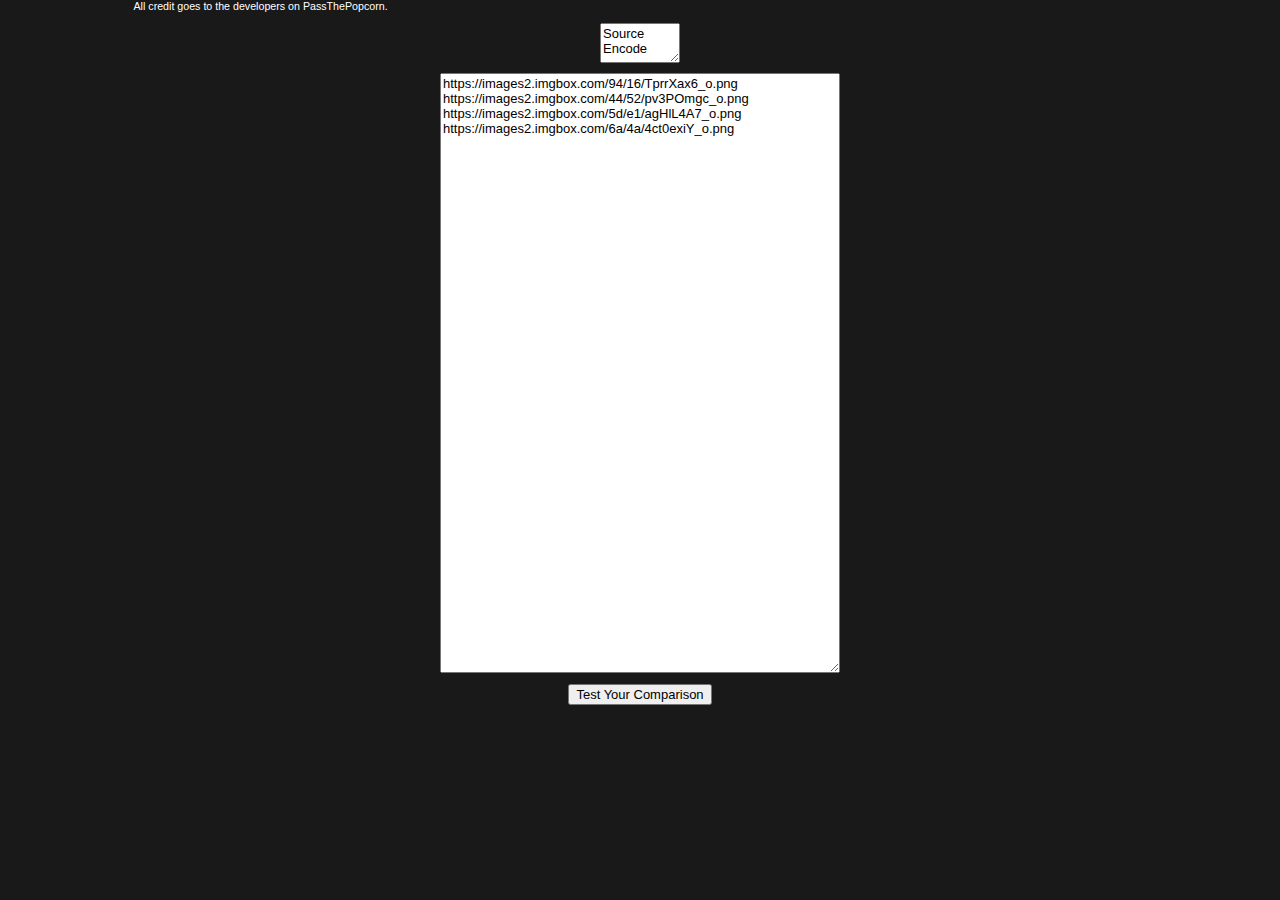
<file: index.html>
<!DOCTYPE html>
<html>
<head>
	<title>Comparison Test</title>
	<link rel="stylesheet" href="style.css">
	<style type="text/css">
		.input_area {
			display: block;
			margin-left: auto;
			margin-right: auto;
		}
		#column_name {
			width: 80px;
			height: 40px;
		}
		#inputimg {
			width: 400px;
			height: 600px;
		}
	</style>
</head>
<script type="text/javascript" src="jquery.js"></script>
<script type="text/javascript" src='bbcode.js'></script>
<script type="text/javascript" src='mousetrap.min.js'></script>
<script>
	function show_comparison(object){
		var comparison_content = $("#inputimg").val().split('\n');
		var comparison_column = $("#column_name").val().split('\n');
		console.log(comparison_content);
		BBCode.ScreenshotComparisonToggleShow(this, comparison_column, comparison_content)
	}
</script>

<body>
<p>All credit goes to the developers on PassThePopcorn. </p>
<p><textarea id="column_name" class="input_area">Source
Encode</textarea></p>
<p><textarea id="inputimg"  class="input_area">https://images2.imgbox.com/94/16/TprrXax6_o.png
https://images2.imgbox.com/44/52/pv3POmgc_o.png
https://images2.imgbox.com/5d/e1/agHlL4A7_o.png
https://images2.imgbox.com/6a/4a/4ct0exiY_o.png</textarea></p>
<p><input type="button" name="test" value="Test Your Comparison" onclick="show_comparison(this);" class="input_area"></p>
</body>

</html>
</file>
<file: style.css>
/*! normalize-scss | MIT/GPLv2 License | bit.ly/normalize-scss */html{font-family:sans-serif;-ms-text-size-adjust:100%;-webkit-text-size-adjust:100%}body{margin:0}article,aside,details,figcaption,figure,footer,header,hgroup,main,menu,nav,section,summary{display:block}audio,canvas,progress,video{display:inline-block;vertical-align:baseline}audio:not([controls]){display:none;height:0}[hidden]{display:none}template{display:none}a{background-color:transparent}a:active,a:hover{outline:0}abbr[title]{border-bottom:1px dotted}b,strong{font-weight:bold}dfn{font-style:italic}h1{font-size:2em;margin:.75em 0}mark{background:#ff0;color:#000}small{font-size:80%}sub,sup{font-size:75%;line-height:0;position:relative;vertical-align:baseline}sup{top:-0.5em}sub{bottom:-0.25em}img{border:0}svg:not(:root){overflow:hidden}figure{margin:1.5em 40px}hr{box-sizing:content-box;height:0}pre{overflow:auto}code,kbd,pre,samp{font-family:monospace, monospace;font-size:1em}button,input,optgroup,select,textarea{font:inherit;margin:0}button{overflow:visible}button,select{text-transform:none}button,html input[type="button"],input[type="reset"],input[type="submit"]{-webkit-appearance:button;cursor:pointer}button[disabled],html input[disabled]{cursor:default}button::-moz-focus-inner,input::-moz-focus-inner{border:0;padding:0}input{line-height:normal}input[type="checkbox"],input[type="radio"]{box-sizing:border-box;padding:0}input[type="number"]::-webkit-inner-spin-button,input[type="number"]::-webkit-outer-spin-button{height:auto}input[type="search"]{-webkit-appearance:textfield;box-sizing:content-box}input[type="search"]::-webkit-search-cancel-button,input[type="search"]::-webkit-search-decoration{-webkit-appearance:none}fieldset{border:1px solid #c0c0c0;margin:0 2px;padding:0.35em 0.625em 0.75em}legend{border:0;padding:0}textarea{overflow:auto}optgroup{font-weight:bold}table{border-collapse:collapse;border-spacing:0}td,th{padding:0}*,*:before,*:after{-webkit-box-sizing:border-box;-moz-box-sizing:border-box;box-sizing:border-box}blockquote{margin:10px;padding:10px;border:dashed thin #8a8a8a;background-color:#494848}body{color:#fff;background-color:#191919;font-family:Tahoma,Helvetica,Geneva,sans-serif;font-size:8pt;margin:0 auto;max-width:1013px;word-wrap:break-word}button,input,select,textarea{font-size:13px}a{text-decoration:none;color:#c5c5c5;border:none}a:hover{text-decoration:none;color:#fff;border:none}.list{margin:0 0 1em 0}.list:last-child{margin-bottom:0}.list--unstyled{list-style:none outside none;padding-left:0}.list--max-count9{padding-left:1em}.list--max-count99{padding-left:2em}.list--max-count999{padding-left:3em}.list--max-count9999{padding-left:4em}.list--bulleted{list-style-type:disc}.list--sublist{margin-bottom:0}.list--small-padding{padding-left:2em}.list--form-column{float:left;margin-top:0;margin-bottom:0;margin-right:1.5em}.list--inline{padding-left:0;list-style:none}.list--inline>li{display:inline-block;padding-right:5px;padding-left:5px}.list--inline>li:first-child{padding-left:0}.list--inline-full-width{display:table;width:100%;text-align:center}.list--inline-full-width>li{display:table-cell}.list>li{margin-top:2px}p:first-child{margin-top:0}p:last-child{margin-bottom:0}pre{margin:0}pre br{display:none;line-height:0}.preformatted-text--scrolled{white-space:pre;overflow-x:auto;word-wrap:normal}th{text-align:left}.table{width:100%;margin:0 0 1em 0}.table:last-child{margin-bottom:0}.table>thead>tr,.table>tbody>tr{background-color:#333}.table>thead>tr>th,.table>tbody>tr>th,.table>tfoot>tr>th,.table>thead>tr>td,.table>tbody>tr>td,.table>tfoot>tr>td{border-top:solid thin #555;line-height:1.42857;padding:5px}.table thead:first-child tr:first-child th{border-top:0 none}.table--bordered{border:solid thin #555}.table--bordered>thead>tr>th,.table--bordered>tbody>tr>th,.table--bordered>tfoot>tr>th,.table--bordered>thead>tr>td,.table--bordered>tbody>tr>td,.table--bordered>tfoot>tr>td{border:solid thin #555}.table--centered th,.table--centered th{text-align:center}.table--no-border{border:0}.table--no-border>thead>tr>th,.table--no-border>tbody>tr>th,.table--no-border>tfoot>tr>th,.table--no-border>thead>tr>td,.table--no-border>tbody>tr>td,.table--no-border>tfoot>tr>td{border:0}.table--no-margin{margin-bottom:0}.table--striped>tbody>tr:nth-child(odd)>td,.table--striped>tbody>tr:nth-child(odd)>th{background-color:#424242}.table--panel-like>thead>tr{background:url("images/blackgrad.png") repeat-x scroll 0 0%,none repeat scroll 0 0 #080909}.table--panel-like>thead>tr>th{padding:4px}.table__background-color--alternative{background-color:#424242 !important}.table--inplace-sortable>thead>tr>th{cursor:pointer}.table--inplace-sortable:last-child{margin-bottom:1em}.alert{border-radius:4px;margin-top:10px;margin-bottom:10px;padding:7px}.alert:first-child{margin-top:0}.alert:last-child{margin-bottom:0}.alert--warning{background-color:#eedc94;color:#404040}.alert--error{background-color:#ca2a43;color:#fff}.alert__link{color:#404040;font-weight:bold}.alert__link:hover{color:#404040;text-decoration:underline}.alert--error .alert__link{color:#fff;font-weight:bold}.alert--error .alert__link:hover{color:#fff;text-decoration:underline}.alert--centered-content{display:flex;justify-content:center;align-items:center}.alert-bar{width:400px;margin:5px auto;padding:0.2em;font-weight:bold;text-align:center;border-radius:4px;background-color:#c8af4b;border:thin solid #ceb85f}.alert-bar__link{color:#202020}.basic-movie-list__details-row{vertical-align:top}.table>tbody>tr.basic-movie-list__details-row{background-color:#222}.table>tbody>tr.compact-movie-list__details-row--odd{background-color:#292929}.basic-movie-list__movie__cover{width:117px}.basic-movie-list__movie__cover-link{position:relative;display:block}.basic-movie-list__movie__cover-link--seen::after{content:"";position:absolute;right:0;top:0;background-image:url("/static/common/symbols/seen-overlay.png");background-size:cover;width:22px;height:22px}.basic-movie-list__movie__category-icon{width:28px;height:28px}.basic-movie-list__number{text-align:center;font-weight:bold}.basic-movie-list__movie__title-row{font-weight:bold}.basic-movie-list__movie__new{font-size:10px;font-weight:bold;opacity:0.4}.basic-movie-list__movie__bookmark{float:right}.basic-movie-list__movie__ratings-and-tags{padding-top:2px}.basic-movie-list__movie__rating-container{display:inline;padding:1px 4px;margin-right:4px;background-color:#4d4d4d}.basic-movie-list__movie__rating__title{font-weight:bold}.basic-movie-list__movie__tags{padding:2px;font-style:italic}.basic-torrent-list__movie__torrent-opener-link{font-weight:bold;font-style:normal;padding-left:5px}.basic-torrent-list__movie__additional-info{margin-top:15px}.basic-movie-list__torrent-row{height:1em}.basic-movie-list__torrent-edition__main{font-weight:bold}.basic-movie-list__torrent__action{float:right}.bbcode-size-1{font-size:0.75em}.bbcode-size-2{font-size:1em}.bbcode-size-3{font-size:1.25em}.bbcode-size-4{font-size:1.5em}.bbcode-size-5{font-size:1.75em}.bbcode-size-6{font-size:2em}.bbcode-size-7{font-size:2.25em}.bbcode-size-8{font-size:2.5em}.bbcode-size-9{font-size:2.75em}.bbcode-size-10{font-size:3em}.bbcode__image{max-width:500px}.sidebar .bbcode__image{max-width:100%}.bbcode-text-preview{border:solid thin #555;padding:0.5em}.bbcode-table-guard{display:table;width:100%;table-layout:fixed}.bbcode-toolbar__button{background:#ddd url("/static/common/bbcode_buttons5.png") no-repeat center center;width:24px;height:24px;float:left;border:4px solid #ddd;box-shadow:0px 1px 1px #a0a0a0}.bbcode-toolbar__button:hover{background:#fff url("/static/common/bbcode_buttons5.png") no-repeat top left;border:4px solid #fff}.bbcode-toolbar__size-popup-row{cursor:pointer;padding:0 4px}.bbcode-toolbar__size-popup-row:hover{background:#424242}.bbcode-toolbar__color-popup-color{cursor:pointer;display:inline-block;width:16px;height:16px}.bbcode-toolbar__color-popup-color:hover{border:solid 2px #ff8040}.bbcode-toolbar__emoticon-popup-item{cursor:pointer;display:inline-block;border:solid 2px transparent}.bbcode-toolbar__emoticon-popup-item:hover{border:solid 2px #ff8040}.bonus-point-history--received{color:#418b00}.bonus-point-history--sent{color:red}.cover-movie-list__container--centered{margin-left:8px}.cover-movie-list{display:inline-block;margin:0 0 -10px -20px}.cover-movie-list--narrow{margin:0 0 -10px -12px}.cover-movie-list__movie{position:relative;float:left;width:176px;margin:0 0 10px 20px;text-align:left}.cover-movie-list--narrow>.cover-movie-list__movie{width:168px;margin:0 0 10px 12px}.cover-movie-list__movie__cover-link{display:block;height:246px;width:176px}.cover-movie-list--narrow>.cover-movie-list__movie>.cover-movie-list__movie__cover-link{display:block;height:234px;width:168px}.cover-movie-list__movie__undercover{padding:3px;background-image:-o-linear-gradient(top, #222 0%, #050505 100%);background-image:-moz-linear-gradient(top, #222 0%, #050505 100%);background-image:-webkit-linear-gradient(top, #222 0%, #050505 100%);background-image:-ms-linear-gradient(top, #222 0%, #050505 100%);background-image:-webkit-gradient(linear, left top, left bottom, color-stop(0, #222), color-stop(1, #050505));background-image:linear-gradient(to bottom, #222 0%, #050505 100%);border-radius:0px 0px 6px 6px}.cover-movie-list__movie__title{font-weight:bold;color:#fff}.cover-movie-list__movie__new{font-size:10px;font-weight:bold;opacity:0.4}.cover-movie-list__movie__rating-and-tags{margin-top:5px;overflow:hidden;text-overflow:ellipsis;white-space:nowrap}.cover-movie-list__movie__rating{background-color:#4d4d4d;padding:1px 4px;margin-right:4px}.cover-movie-list__movie__cover-link--seen::after{content:"";position:absolute;right:0;top:0;background-image:url("/static/common/symbols/seen-overlay.png");background-size:cover;width:32px;height:32px}.encoding-history-status--finished{font-weight:bold;color:green}.encoding-history-status--canceled{font-weight:bold;color:orange}.encoding-history-status--expired{font-weight:bold;color:red}.footer{text-align:center;margin-top:20px}.footer__disclaimer{display:inline-block;width:90%;margin-bottom:10px}.form__label{font-weight:bold}.form--horizontal .form__label{float:right}.form__input,.form__checkbox-label,.form__radio-label{margin-right:0.5em;margin-bottom:0.5em}.form__checkbox-label,.form__radio-label{display:inline-block}.form__checkbox-label--with-note,.form__radio-label--with-note{margin-right:0;margin-bottom:0}.generic-form,.search-form{width:800px;margin-left:auto;margin-right:auto;margin-bottom:15px}.generic-form--narrow,.search-form--narrow{width:600px}.generic-form--full-width{width:100%}.search-form--toggleable{margin-bottom:0}.toggleable-search-form__toggler-container{text-align:center}.toggleable-search-form__search-form{margin-bottom:15px}.search-form__advanced-basic-toggler{text-align:center;padding-bottom:8px}.generic-form__footer,.search-form__footer{border-top:thin solid #555;padding-top:8px}.generic-form__footer--right-aligned,.search-form__footer--right-aligned{text-align:right}.generic-form__footer--no-border,.search-form__footer--no-border{border-top-style:none}.search-form__footer__results{float:left}.forum-post{background-color:#333;border:thin solid #555;margin-bottom:10px}.forum-post--unread{border:solid 2px #ccc}.forum-post--is-reply{margin-top:30px}.forum-post__id--staff-post{color:#ff0}.forum-post--heading-only{margin-bottom:0px}.forum-post__heading{background:url("images/blackgrad.png") repeat-x scroll 0 0%,none repeat scroll 0 0 #080909;padding:4px}.forum-post__avatar-and-body{display:table;width:100%;table-layout:fixed}.forum-post__avatar{display:table-cell;position:relative;border-right:1px solid #555;padding:5px;width:161px}.forum-post__avatar__image{display:block;width:auto;max-width:150px;height:auto;max-height:400px}.forum-post__body{display:table-cell;vertical-align:top;padding:10px}.forum-post__edited{margin-top:20px;font-style:italic}.forum-post__textarea{width:100%;resize:vertical}.forum-post--is-previewing .forum-post__preview{padding-bottom:20px}.forum-topic--is-read{background:url(/static/forums/read.png) no-repeat center center;background-image:url(/static/forums/read.png)}.forum-topic--is-unread{background:url(/static/forums/unread.png) no-repeat center center;background-image:url(/static/forums/unread.png)}.forum-topic--is-read-locked-sticky{background:url(/static/forums/locked_sticky_read.png) no-repeat center center}.forum-topic--is-read-sticky{background:url(/static/forums/sticky_read.png) no-repeat center center}.forum-topic--is-read-locked{background:url(/static/forums/locked_read.png) no-repeat center center}.forum-topic--is-unread-locked-sticky{background:url(/static/forums/locked_sticky_unread.png) no-repeat center center}.forum-topic--is-unread-sticky{background:url(/static/forums/sticky_unread.png) no-repeat center center}.forum-topic--is-unread-locked{background:url(/static/forums/locked_unread.png) no-repeat center center}.forum-topic__new{color:red}.forum-topic__go-to-last-read{float:left;background:url("images/go_last_read.png") no-repeat center center;width:15px;height:15px;margin-left:5px}.grid{margin-left:-1em}.grid__item{float:left;padding-left:1em}.grid-u-1{width:100%}.grid-u-1-3{width:33.3%}.grid-u-1-10{width:10%}.grid-u-2-10{width:20%}.grid-u-3-10{width:30%}.grid-u-4-10{width:40%}.grid-u-5-10{width:50%}.grid-u-6-10{width:60%}.grid-u-7-10{width:70%}.grid-u-8-10{width:80%}.grid-u-9-10{width:90%}.grid-offset-u-1-10{margin-left:10%}.grid-offset-u-2-10{margin-left:20%}.grid-offset-u-3-10{margin-left:30%}.grid-offset-u-4-10{margin-left:40%}.grid-offset-u-5-10{margin-left:50%}.grid-offset-u-6-10{margin-left:60%}.grid-offset-u-7-10{margin-left:70%}.grid-offset-u-8-10{margin-left:80%}.grid-offset-u-9-10{margin-left:90%}.heading:first-child{margin-top:0}.heading--no-margin{margin:0}.heading--small-bottom-margin{margin-bottom:0.25em}.huge-movie-list__movie{background-color:#222;border:8px solid #222}.huge-movie-list__movie:not(:first-child){margin-top:15px}.huge-movie-list__movie__cover{position:relative;float:left;width:256px}.huge-movie-list__movie__cover__link{display:block;height:360px;width:256px}.huge-movie-list__movie__cover__link--seen::after{content:"";position:absolute;right:0;top:0;background-image:url("/static/common/symbols/seen-overlay.png");background-size:cover;width:46px;height:46px}.huge-movie-list__movie__details{margin-left:256px;position:relative;padding:0 0 0 10px}.huge-movie-list__movie__title{font-size:2.5em;font-weight:bold}.huge-movie-list__movie__year{font-size:2.0em}.huge-movie-list__movie__new{font-size:10px;font-weight:bold;opacity:0.4}.huge-movie-list__movie__tag-list{font-size:1.5em;font-style:italic;margin-top:2px}.huge-movie-list__movie__additional-info{margin-top:15px}.huge-movie-list__movie__director-list{font-size:1.5em}.huge-movie-list__movie__ratings-and-synopsis{margin-top:25px}.huge-movie-list__movie__ratings-and-synopsis>tbody>tr>td{background-color:#333;border:solid thin #555}.huge-movie-list__movie__ratings{width:130px;margin:auto}.huge-movie-list__movie__ratings__icon-column{padding:1px 6px 1px 5px}.huge-movie-list__movie__ratings__votes-column{padding:1px 2px 1px 2px}.huge-movie-list__movie__synopsis{padding:5px;font-size:1.5em}.huge-movie-list__movie__action-row{margin-top:10px;font-size:1.2em}.huge-movie-list__movie__torrent-summary{margin-top:25px}.table>tbody>tr.inbox-message--unread>td{background-color:#af2525}.input-group{display:flex}.input-group__field{flex:1}.bvalidator_errmsg{display:none;white-space:nowrap;color:#fff;font-size:11px;font-weight:bold;padding:4px 10px;box-shadow:2px 2px 2px #222;position:relative;background:#d51111;border:3px solid #ddd}.bvalidator_errmsg:after,.bvalidator_errmsg:before{top:100%;border:solid transparent;content:"";height:0;width:0;position:absolute;pointer-events:none}.bvalidator_errmsg:after{border-top-color:#d51111;border-width:8px;left:14px;margin-left:-8px}.bvalidator_errmsg:before{border-top-color:#ddd;border-width:12px;left:14px;margin-left:-12px}.bvalidator_errmsg .bvalidator_close_icon{margin-left:5px;margin-top:-2px;font-family:Verdana, Geneva, sans-serif;font-weight:bolder;color:#000;cursor:pointer;font-size:12px}.bvalidator_errmsg em{display:none}#simplemodal-overlay{background-color:#000;cursor:wait}#simplemodal-overlay-pointer{background-color:#000;cursor:pointer}#simplemodal-container a.modalCloseImg{background:url(/static/common/simplemodal_close.png) no-repeat;width:25px;height:29px;display:inline;z-index:3200;position:absolute;top:-8px;right:-8px;cursor:pointer}.last5-movies{padding:1em 0 1em 0;font-size:8pt}.last5-movies__table{margin:0;width:100%}.last5-movies__table>tbody>tr>td{padding:0 10px}.last5-movies__link{display:inline-block;width:106px;height:150px;margin-bottom:5px;background-position:center;background-repeat:no-repeat;background-size:contain}.last5-movies__show-all-row{text-align:right}.last5-movies__show-all-link{display:inline-block;margin-top:8px}.lightbox{position:fixed;text-align:center;top:5%;left:5%;width:90%;height:90%;padding:0px;z-index:1002;overflow:auto;outline:0}.lightbox__shroud{position:fixed;top:0%;left:0%;width:100%;height:100%;background-color:rgba(0,0,0,0.8);z-index:1001}body.lightbox__scroll-lock{position:fixed;overflow:hidden;width:100%;height:100%;left:0;top:0;right:0;bottom:0}.light-youtube-embed{display:inline-block;position:relative;width:480px;height:360px}.light-youtube-embed__image{width:480px;height:360px}.light-youtube-embed::after,.light-youtube-embed:hover::after{content:"";position:absolute;width:80px;height:56px;left:0;right:0;top:0;bottom:0;margin:auto;pointer-events:none;background-image:url("/static/common/symbols/play-big.png")}.light-youtube-embed:hover::after{background-image:url("/static/common/symbols/play-big-hover.png")}.log__message--deleted{color:#ff3232}.log__message--edited{color:#2a8aed}.log__message--uploaded{color:#20b83e}.main-column{margin:0 255px 10px 0;width:715px;overflow:hidden}.main-menu{background-color:#333;width:750px;height:28px;margin:5px auto 10px auto;font-size:10pt;text-align:left;z-index:7;opacity:0.75;border-radius:10px}.main-menu__list{padding:5px 0 0 0;text-align:center}.main-menu__item{display:inline;padding:5px;margin:0px;text-align:center;font-size:12px}.main-menu__link{padding:.5em}.mediainfo{margin:0;width:auto}.mediainfo>tbody>tr,.mediainfo__section>tbody>tr{background-color:#494848;vertical-align:top}.mediainfo>tbody>tr>td{border:solid thin #555;padding:5px}.mediainfo__section{margin:0;width:100%;border:none;border-top:solid thin #555;border-collapse:collapse}.mediainfo__section__caption{font-weight:bold}.mediainfo__section>tbody>td{border:none;padding:2px}.mediainfo--in-release-description{width:100%}.mediainfo--in-release-description>tbody>tr,.mediainfo--in-release-description .mediainfo__section>tbody>tr{background-color:#333}html.busy-cursor,html.busy-cursor *{cursor:wait !important}.label{font-weight:bold;text-align:right}.linkbox{text-align:center;margin:5px 5px 10px 5px}.linkbox__link--current{font-weight:bold}.large-torrent-list-group-opener{background:url("images/show.png") no-repeat center center;width:28px;height:28px}.large-torrent-list-group-opener__link{display:block;width:28px;height:28px;border:none}.no-seeders{color:red}.release-description-preview{background-color:#494848;padding:10px}.film-club-discuss-link{text-align:center;font-size:1.25em;padding-top:0.5em}.site-debug{margin-bottom:15px}.stylesheet-preview-container{margin-top:4px;margin-bottom:20px}.missing-torrent-status--exists{font-weight:bold;color:#20b83e}.missing-torrent-status--trumpable{font-weight:bold;color:orange}.missing-torrent-status--missing{font-weight:bold;color:#ff3232}.movie-page__torrent__panel{background-color:#494848;margin:10px;padding:10px;border:dashed thin #8a8a8a}.table>tbody>tr.movie-page__torrent--highlighted{background-color:#424242}.movie-page__torrent-reports-title{font-weight:bold}.movie-page__torrent-report-container{margin-top:8px;background-color:#363636}.movie-page__torrent-report-date-and-reason{padding:5px;border-bottom:1px dotted #666}.movie-page__torrent-report-description{padding:5px 1rem}.movie-page__torrent-report-staff-comment{padding:5px 1rem;border-top:1px dotted #666;background-color:#1e1e1e}.movie-page__trailer{margin-bottom:14px}.movie-page__actor-column{width:180px;text-align:right}.movie-tooltip__title-row{font-weight:bold;font-size:13px}.movie-tooltip__title{color:#fff}.movie-tooltip__director-list{margin-top:3px}.movie-tooltip__ratings{margin:3px 0 3px 0}.movie-tooltip__rating-container{display:inline;padding:0px 2px;margin-right:4px;background-color:#4d4d4d}.movie-tooltip__rating__title{font-weight:bold}.movie-tooltip__tag,.movie-tooltip__rating__title>a{color:#c9c9c9;font-weight:normal}.movie-tooltip__tag:hover,.movie-tooltip__rating__title>a:hover{text-decoration:underline;color:#fff}.movie-tooltip__additional-info{margin-top:10px}.movie-tooltip__trailer{position:relative;margin-top:10px;width:120px;height:90px;cursor:pointer}.movie-tooltip__trailer__image{border-color:#303030;border-style:solid;border-width:1px;cursor:pointer}.movie-tooltip__trailer__play{position:absolute;left:10px;bottom:10px;cursor:pointer}.movie-tooltip__synopsis{margin-top:10px;line-height:12px}.movie-tooltip__torrents{margin-top:10px}.movie-tooltip__action-row{margin-top:5px;padding-top:10px;padding-bottom:4px;font-weight:bold;border-top:2px solid #303030}.page__title{text-align:center}.page__main-content{background-color:#000;border-bottom-left-radius:10px;border-bottom-right-radius:10px;margin:0 auto;overflow:auto;padding:15px 19px 15px 19px;width:1013px}.pagination{margin:5px;text-align:center}.pagination__link,.pagination__current-page{font-weight:bold}.panel{background-color:#333;border:thin solid #555;margin-bottom:1em}.panel--no-margin{margin-bottom:0}.panel__heading{background:url("images/blackgrad.png") repeat-x scroll 0 0%,none repeat scroll 0 0 #080909;border-bottom:thin solid #555;padding:4px}.panel__heading__title{font-weight:bold}.panel__heading__toggler{float:right;font-size:0.75em}.panel__body{padding:10px}.poll__title{display:inline-block;margin-bottom:10px;font-weight:bold}.poll__list{list-style:none outside none;padding-left:1.5em;margin-top:0}.poll__option--blank{margin-top:1em}.poll__bar{margin-bottom:0.75em}.poll__bar--no-margin{margin-bottom:0}.poll__bar__left{float:left;width:2px;height:9px;background:url("images/bar_left.gif") center center no-repeat;margin:0px;padding:0px}.poll__bar__center{float:left;height:9px;background:url("images/bar.gif") repeat;margin:0px;padding:0px}.poll__bar__right{float:left;width:2px;height:9px;background:url("images/bar_right.gif") center center no-repeat;margin:0px;padding:0px}.qtip,.qtip{position:absolute;left:-28000px;top:-28000px;display:none;max-width:280px;min-width:50px;font-size:10.5px;line-height:12px;border-width:1px;border-style:solid}.qtip-content{position:relative;padding:9px;overflow:hidden;text-align:left}.qtip-shadow{-webkit-box-shadow:1px 1px 3px 1px rgba(0,0,0,0.15);box-shadow:1px 1px 3px 1px rgba(0,0,0,0.15)}.qtip:not(.ie9haxors) div.qtip-content,.qtip:not(.ie9haxors) div.qtip-titlebar{filter:none;-ms-filter:none}.qtip .qtip-tip{margin:0 auto;overflow:hidden;z-index:10}.qtip .qtip-tip,.qtip .qtip-tip *{position:absolute;color:#123456;background:transparent;border:0 dashed transparent}.qtip .qtip-tip canvas{top:0;left:0}.qtip-ptp{background:rgba(0,0,0,0.92);line-height:normal !important;max-width:none !important;color:#fff;border-color:gray;border-radius:4px 4px 4px 4px;border-style:solid;border-width:2px !important}.ratio-00{color:red}.ratio-01{color:#ff1300}.ratio-02{color:#ff1300}.ratio-03{color:#ff2600}.ratio-04{color:#ff4c00}.ratio-05{color:#ff5e00}.ratio-06{color:#ff5e00}.ratio-07{color:#ff7100}.ratio-08{color:#ff9700}.ratio-09{color:#fa0}.ratio-10{color:#74c42e}.ratio-20{color:#418b00}.ratio-50{color:#418b00}.ratio-infinite{color:#418b00}.table>tbody>tr.release-name-movie-list__details-row{background-color:#222}.release-name-movie-list__name{font-size:14px}.release-name-movie-list__movie__release-category{vertical-align:middle;text-align:center;background-color:#333}.release-name-movie-list__movie__release-category__link{white-space:nowrap;font-size:11px;font-weight:bold;text-shadow:1px 1px 1px rgba(5,5,5,0.5);margin-left:3px;margin-right:3px}.release-name-movie-list__movie__release-name{font-weight:bold}.release-name-movie-list__movie__new{font-size:10px;font-weight:bold;opacity:0.4}.release-name-movie-list__movie__action-container{float:right}.release-name-movie-list__movie__ratings-and-tags{padding-top:2px}.release-name-movie-list__movie__rating-container{display:inline;padding:1px 4px;margin-right:4px;background-color:#4d4d4d}.release-name-movie-list__movie__rating__title{font-weight:bold}.release-name-movie-list__movie__tags{padding:2px;font-style:italic}.screenshot-comparison__container{position:fixed;overflow:auto;top:0;left:0;width:100%;height:100%;background-color:#000;text-align:center}.screenshot-comparison__row{position:relative;left:0;top:0}.screenshot-comparison__image-container{display:inline-block;position:absolute;left:0;top:0;width:100%}.screenshot-comparison__image{border:4px solid #404}.screenshot-comparison__label{position:fixed;top:0;z-index:2000;color:#fff;font-size:18px;font-weight:bold;text-shadow:0px 0px 4px #000,0px 0px 4px #000,0px 0px 4px #000,0px 0px 4px #000}.screenshot-comparison__old-school-toggler-container{margin:20px}.screenshot-comparison__help{display:inline-block;margin-bottom:20px;max-width:800px;color:#fff;text-align:left}.screenshot-comparison__old-school-image{width:20%}.search-bar{width:1013px;background:url("images/blackgrad.png") repeat-x;padding:0.6em;margin-left:auto;margin-right:auto;margin-top:0px;text-align:center;border-top-right-radius:10px;border-top-left-radius:10px}.search-bar__list{display:inline;margin:0 6px;padding:0}.search-bar__search-field{display:inline;margin:0;position:relative}.search-bar__search-field__form{display:inline}.search-bar__search-field__input{display:inline;position:relative;top:-1px;background-color:#161718;font-size:0.9em;color:#b5b5b5;border:solid thin #3a3c3f;border-radius:10px;padding:2px 3px}.search-bar__search-field__input::-moz-placeholder{color:#777;opacity:1}.search-bar__search-field__input:-ms-input-placeholder{color:#777}.search-bar__search-field__input::-webkit-input-placeholder{color:#777}.search-bar__search-field__input::placeholder{color:#777}.search-bar__results{display:block;position:absolute;left:0;width:232px;margin:0;padding:0;border:solid thin #575757;z-index:1000}.search-bar__results__list-item{display:block;background:#161718;margin:0;padding:0;text-align:center;line-height:15px;border-bottom:solid thin #323232}.search-bar__results__list-item--is-highlighted{background:#353535}.search-bar__results__link{display:block;padding:5px 8px}.search-bar__results__link,.search-bar__results__link:hover{color:#777}.search-bar__results__list-item--is-highlighted>.search-bar__results__link,.search-bar__results__list-item--is-highlighted>.search-bar__results__link:hover{color:#fff}.sidebar{float:right;width:250px}.sidebar-cover-image{display:block;max-width:100%;margin-left:auto;margin-right:auto}.simple-tabs__link--active{color:#fff}.site-logo{position:relative;top:20px;background:url("images/logo-new.png") top center no-repeat;width:700px;height:124px;margin:0 auto 20px auto}.site-logo__link{display:block;width:700px;height:124px;margin-top:8px;border:none}.small-cover-movie-list__movie{position:relative;float:left}.small-cover-movie-list__movie__link{width:140px;height:196px;display:block}.small-cover-movie-list__movie__link--smaller{width:138px;height:193px}.small-cover-movie-list__movie__link--seen::after{content:"";position:absolute;right:0;top:0;background-image:url("/static/common/symbols/seen-overlay.png");background-size:cover;width:26px;height:26px}.small-cover-movie-list__movie__title{text-align:center;margin-top:5px;margin-bottom:15px}.snatchlist-status--seeding,.snatchlist-status--not-hnr{color:#418b00}.snatchlist-status--not-seeding,.snatchlist-status--hnr{color:red}.snatchlist-status--removed-hnr{color:#ff5e00}.staff-toolbar{display:table;margin-left:auto;margin-right:auto;margin-bottom:5px;padding:6px;text-align:center;font-weight:bold;background-color:#424242}.staff-toolbar__link{padding:2px}.staff-toolbar__link--important{display:inline-block;border-radius:4px;padding:4px;background-color:#ca2a43;color:#fff}.star-rating-container{display:inline-block;padding-right:5px;cursor:pointer}.star-rating{display:inline-block;width:170px;height:20px;margin:0;padding:0;list-style:none;background:url("/static/common/stars/stars.png") repeat-x;cursor:pointer}.star-rating--popup-starter:hover{transform:scale(1.02)}.star-rating--with-inline-rating-display{vertical-align:middle}.star-rating--voting-disabled{cursor:default}.star-rating__current-user,.star-rating__site{display:block;position:absolute;float:left;width:170px;height:20px;padding:0;margin:0;text-decoration:none;text-indent:-9000px;font-size:1px;z-index:20}.star-rating__current-user{background:url("/static/common/stars/stars.png") left 125px;z-index:19}.star-rating__site{background:url("/static/common/stars/stars.png") left 100px;z-index:18}.star-rating__inline-rating-display{margin-left:10px}.star-rating--big{width:300px;height:40px;background:url("../../common/stars/stars2_big_light_v2.png") repeat-x}.star-rating__current-user--big{width:300px;height:40px}.star-rating__current-user--big{background:url("../../common/stars/stars2_big_light_v2.png") left 220px}.star-rating-container--big{padding:4px;cursor:pointer}.tabs__bar__list{display:block;margin-top:0px;margin-bottom:14px;border-bottom:2px solid #555;padding:0;list-style:none}.tabs__bar__list--centered{display:flex;justify-content:center}.tabs__bar__item{display:block;float:left;margin-right:4px}.tabs__bar__item:first-child{margin-left:10px}.tabs__bar__link,.tabs__bar__link:hover,.tabs__bar__link:active,.tabs__bar__link:focus{display:block;margin-top:6px;border:2px solid transparent;border-radius:4px 4px 0 0;padding:8px;background-color:#333;outline:0}.tabs__bar__link--page-title-like{font-size:1.5em;font-weight:bold}.tabs__bar__item--active>.tabs__bar__link,.tabs__bar__item--active>.tabs__bar__link:hover,.tabs__bar__item--active>.tabs__bar__link:active,.tabs__bar__item--active>.tabs__bar__link:focus{margin-top:0px;margin-bottom:-2px;border-top-color:#555;border-left-color:#555;border-right-color:#555;padding-top:14px;padding-bottom:10px;background-color:#000;color:#fff;cursor:default}.tabs__panel{display:none}.tabs__panel--active{display:block}.torrent-info-link--user-seeding{font-weight:bold;color:#ffa10c}.torrent-info-link--user-leeching{font-weight:bold;color:#ff3232}.torrent-info-link--user-uploaded{font-weight:bold;color:#f432c9}.torrent-info-link--user-snatched{font-weight:bold;color:#2a8aed}.torrent-info-link--user-downloaded{font-weight:bold;color:#20b83e}.torrent-info__download-modifier--free,.torrent-info__download-modifier--half,.torrent-info__download-modifier--neutral{font-weight:bold}.torrent-info__trumpable{font-weight:bold;color:orange}.torrent-info__reported{font-weight:bold;color:red}.user-info-bar{position:absolute;top:0px;left:1%;width:98%;height:25px;background:url("images/blackgrad.png") repeat-x;padding:0 1px 1px 1px;margin:0 auto;text-align:center;color:#fff;border-bottom-right-radius:10px;border-bottom-left-radius:10px;z-index:20}.user-info-bar__text--hnr{color:#ff2600}.user-info-bar__link{text-decoration:underline;color:#bbb}.user-info-bar__link:hover{text-decoration:none;color:#bbb}.user-info-bar__link--important{font-weight:bold}.user-info-bar__link--highlighted{color:#fff;font-weight:bold}.user-info-bar__list{display:inline;margin:0px 6px;padding:0}.user-info-bar__item{position:relative;display:inline;vertical-align:middle;margin:0 1px;padding:0px;line-height:20px}.user-info-bar__drop-down-menu{visibility:hidden;position:absolute;z-index:10;left:auto;right:0;padding:10px 10px 10px 10px;margin:-10px -10px -10px -10px}.user-info-bar__drop-down-menu__item{display:block;float:none;background:#424242}.user-info-bar__item--drop-down-menu-opener:hover>.user-info-bar__drop-down-menu{visibility:visible;top:100%}.user-info-bar__drop-down-menu__link{text-align:left;text-decoration:none;padding:.4em 1.5em;display:block;position:relative;white-space:nowrap}.user-info-bar__drop-down-menu__link:hover{text-decoration:none;background-color:#333}.user-recommendation{display:flex;align-items:flex-start}.user-recommendation:not(:first-child){margin-top:10px}.user-recommendation__image-container{margin-right:10px}.user-recommendation__image{max-width:64px}.user-recommendation__body{flex:1}.wiki__diff--added{color:green;background:#dfd;text-decoration:none}.wiki__diff--deleted{color:red;background:#fdd;text-decoration:none}.hidden{display:none}.nobr{white-space:nowrap}.clearfix:after,.forum-post__heading:after,.grid:after,.huge-movie-list__movie:after,.poll__bar:after,.sidebar:after,.tabs__bar__list:after{content:"";display:table;clear:both}.text--left{text-align:left   !important}.text--center{text-align:center !important}.text--right{text-align:right  !important}
</file>
